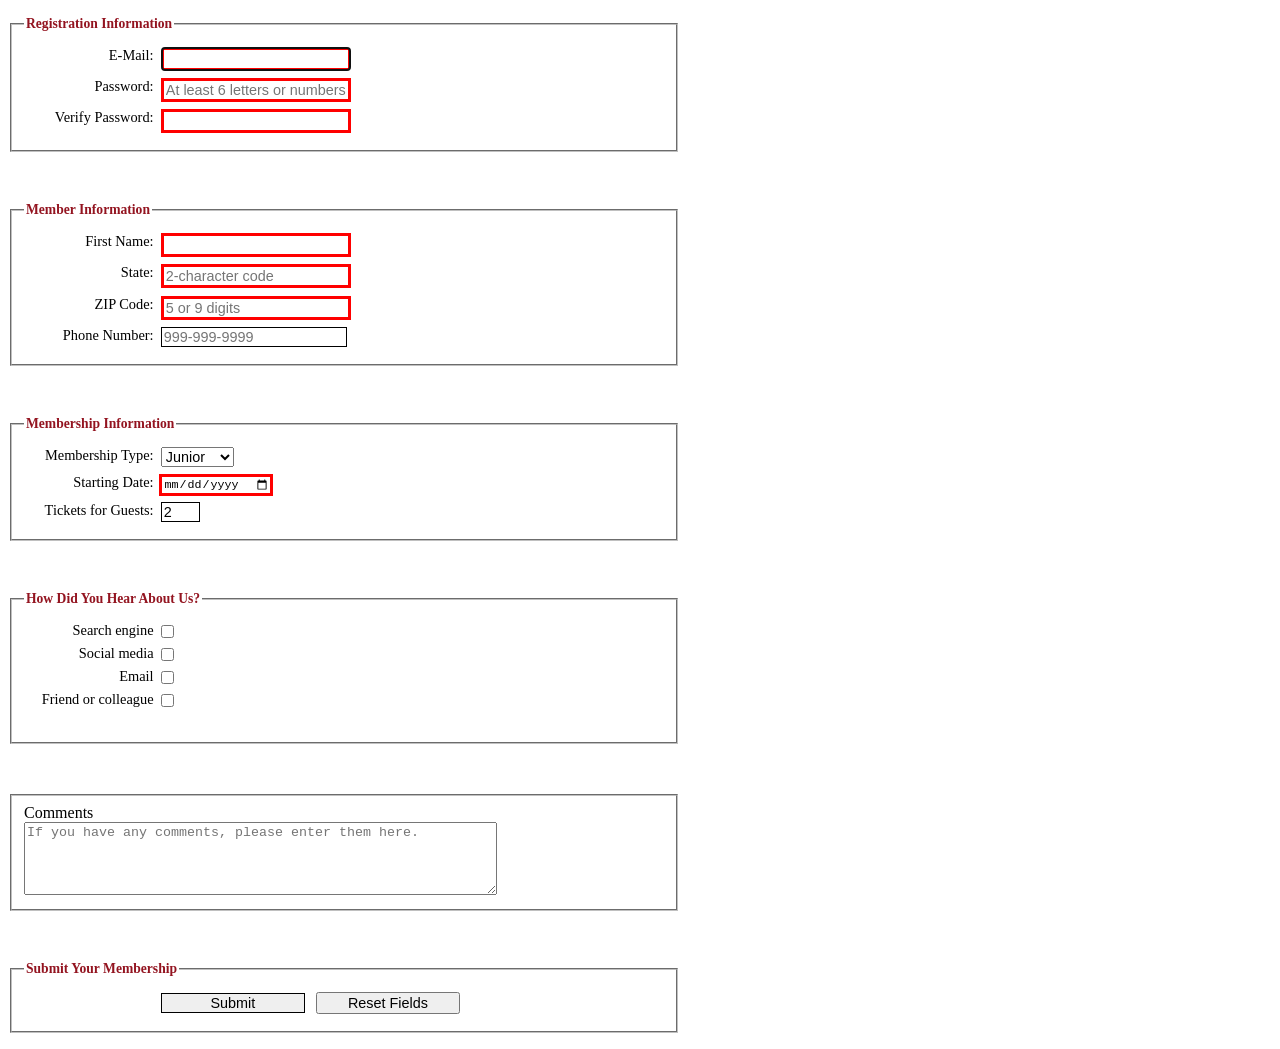
<file: form.html>
<!DOCTYPE html>
<html lang="en">
<head>
    <meta charset="UTF-8">
    <meta http-equiv="X-UA-Compatible" content="IE=edge">
    <meta name="viewport" content="width=device-width, initial-scale=1.0">
    <title>Document</title>
    <link rel="stylesheet" href=style/form.css>
</head>
<body>
    <form action="register_account.html" method="post" id="registration_form">
        <fieldset>
            <legend>Registration Information</legend>
            <label for="email">E-Mail:</label>
            <input type="email" name="email" id="email"
            autofocus required autocomplete="on"><br>
            <label for="password">Password:</label>
            <input type="password" name="password" id="password" required
            placeholder="At least 6 letters or numbers" 
            pattern="[a-zA-Z0-9]{6,}"
            title="Must be at least 6 alphanumeric characters">
            <br>
            <label for="verify">Verify Password:</label>
            <input type="password" name="verify" id="verify" required><br>
        </fieldset>
        <br>
        <fieldset>
            <legend>Member Information</legend>
            <label for="first_name">First Name:</label>
            <input type="text" name="first_name" id="first_name"
            required autocomplete="on"><br> 
            <label for="state">State:</label>
            <input type="text" name="state" id="state" required
            maxlength="2" 
            placeholder="2-character code"
            autocomplete="on"><br>
            <label for="zip">ZIP Code:</label>
            <input type="text" name="zip" id="zip" required
            placeholder="5 or 9 digits" 
            pattern="^\d{5}(-\d{4})?$"
            title="Either 5 or 9 digits"
            autocomplete="on"><br>
            <label for="phone">Phone Number:</label>
            <input type="tel" name="phone" id="phone"
            placeholder="999-999-9999" 
            pattern="\d{3}[\-]\d{3}[\-]\d{4}" 
            title="Must be 999-999-999 format"
            autocomplete="on"><br>
        </fieldset>
        <br>
        <fieldset>
            <legend>Membership Information</legend>
            <label for="membership_type">Membership Type:</label>
            <select name="membership_type" id="membership_type">
            <option value="j">Junior</option>
            <option value="r">Regular</option>
            <option value="c">Charter</option>
            </select><br>

            <label for="starting_date">Starting Date:</label>
            <input type="date" name="starting_date" id="starting_date"
            required><br>
            <label for="tickets">Tickets for Guests:</label>
            <input type="number" name="tickets" id="tickets"
            value="2" min="1" max="4"
            placeholder="from 1 to 4"><br>
        </fieldset>
        <br>
        <fieldset>
            <legend>How Did You Hear About Us?</legend>
            <input type="checkbox" name="type1" id="type1" value="search engine">
            <label for="type1">Search engine</label><br>
            <input type="checkbox" name="type2" id="type2" value="social media">
            <label for="type1">Social media</label><br>
            <input type="checkbox" name="type3" id="type3" value="email">
            <label for="type1">Email</label><br>
            <input type="checkbox" name="type4" id="type4" value="friend or colleague">
            <label for="type1">Friend or colleague</label><br><br>
        </fieldset>
        <br>
        <fieldset>
            Comments<br>
            <textarea id="comments" placeholder="If you have any comments, please enter them here."></textarea>
        </fieldset>
        <br>
        <fieldset id="buttons">
            <legend>Submit Your Membership</legend>
            <label>&nbsp;</label>
            <input type="submit" id="submit" value="Submit">
            <input type="reset" id="reset" value="Reset Fields"><br>
        </fieldset>
    </form>
</body>
</html>
</file>
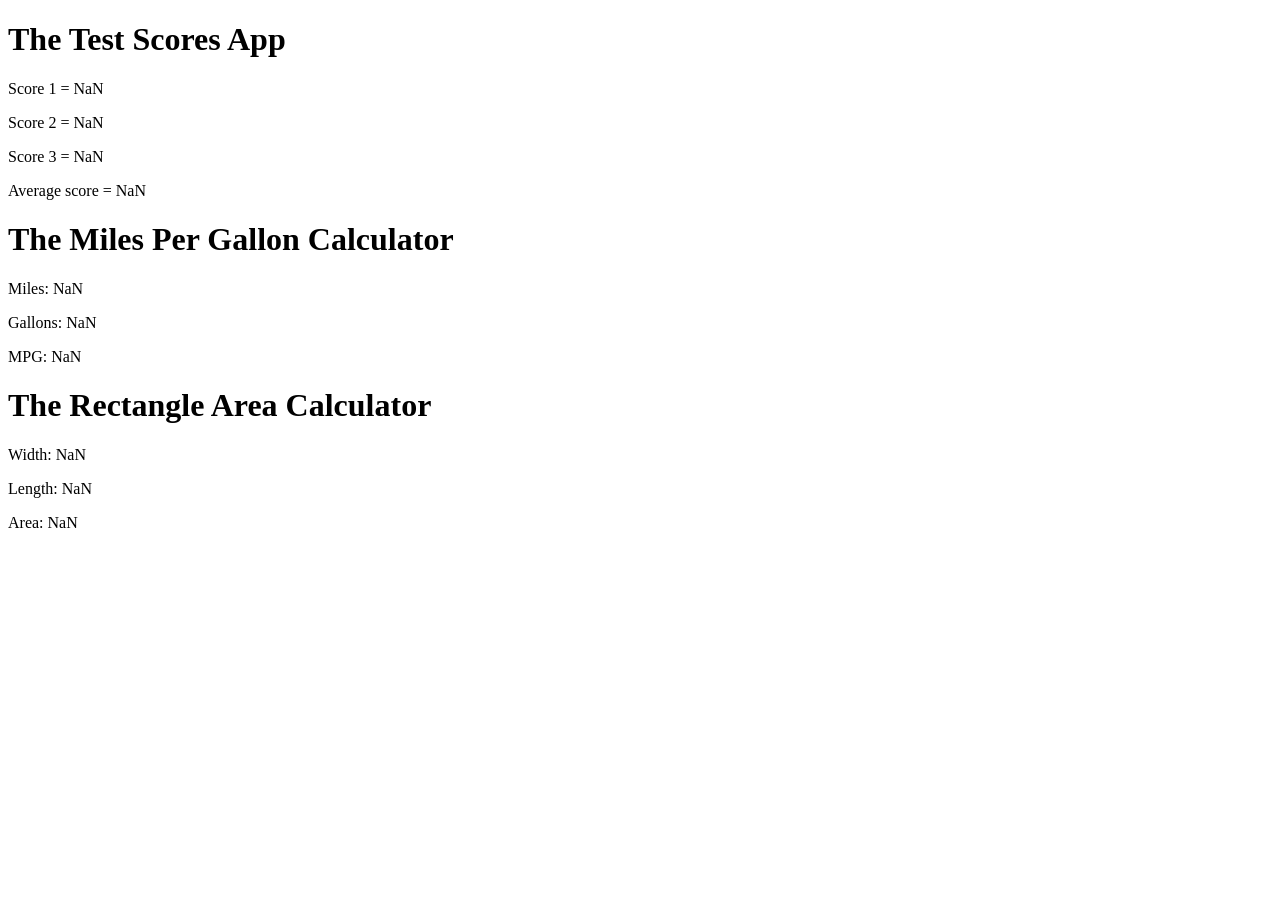
<file: jsdemo.html>
<!DOCTYPE html>
<html lang="en">
<head>
    <meta charset="UTF-8">
    <meta http-equiv="X-UA-Compatible" content="IE=edge">
    <meta name="viewport" content="width=device-width, initial-scale=1.0">
    <title>Document</title>
</head>
<body>
    <h1>The Test Scores App</h1>
    <script src="files/test_scores.js"></script> 
    <h1>The Miles Per Gallon Calculator</h1>
<script>
    const miles = parseInt(prompt("Enter miles driven"));
    const gallons = parseInt(prompt("Enter gallons of gas used"));
    const mpg = parseFloat(miles/gallons);
    const html2 = `<p>Miles: ${miles}</p>
    <p>Gallons: ${gallons}</p>
    <p>MPG: ${mpg.toFixed(2)}</p>`;
    document.write(html2);
</script> 
<h1>The Rectangle Area Calculator</h1>
<script>
    const width = parseFloat(prompt("Enter the width"));
    const length = parseFloat(prompt("Enter the length"));
    const area = parseFloat(width*length);
    const html3 = `<p>Width: ${width}</p>
    <p>Length: ${length}</p>
    <p>Area: ${area.toFixed(3)}</p>`;
    document.write(html3);
</script>
</body>
</html>
</file>
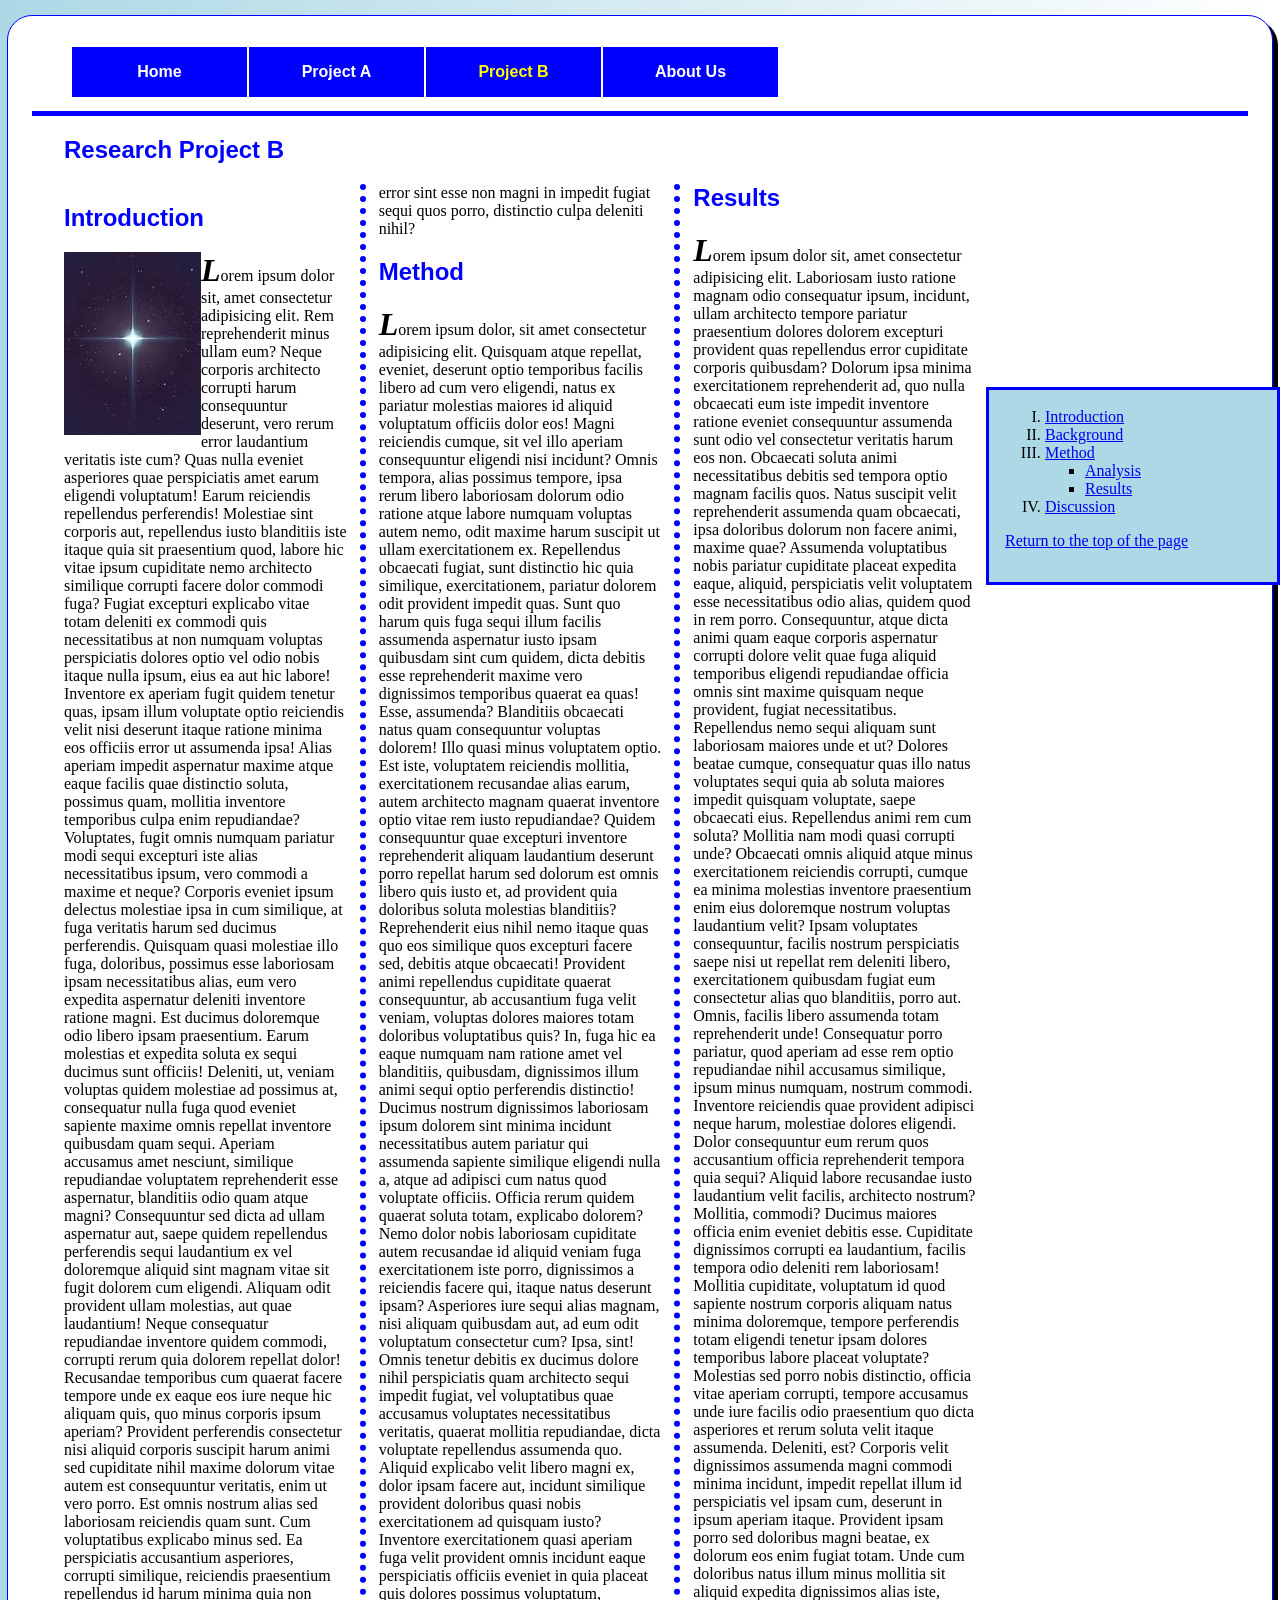
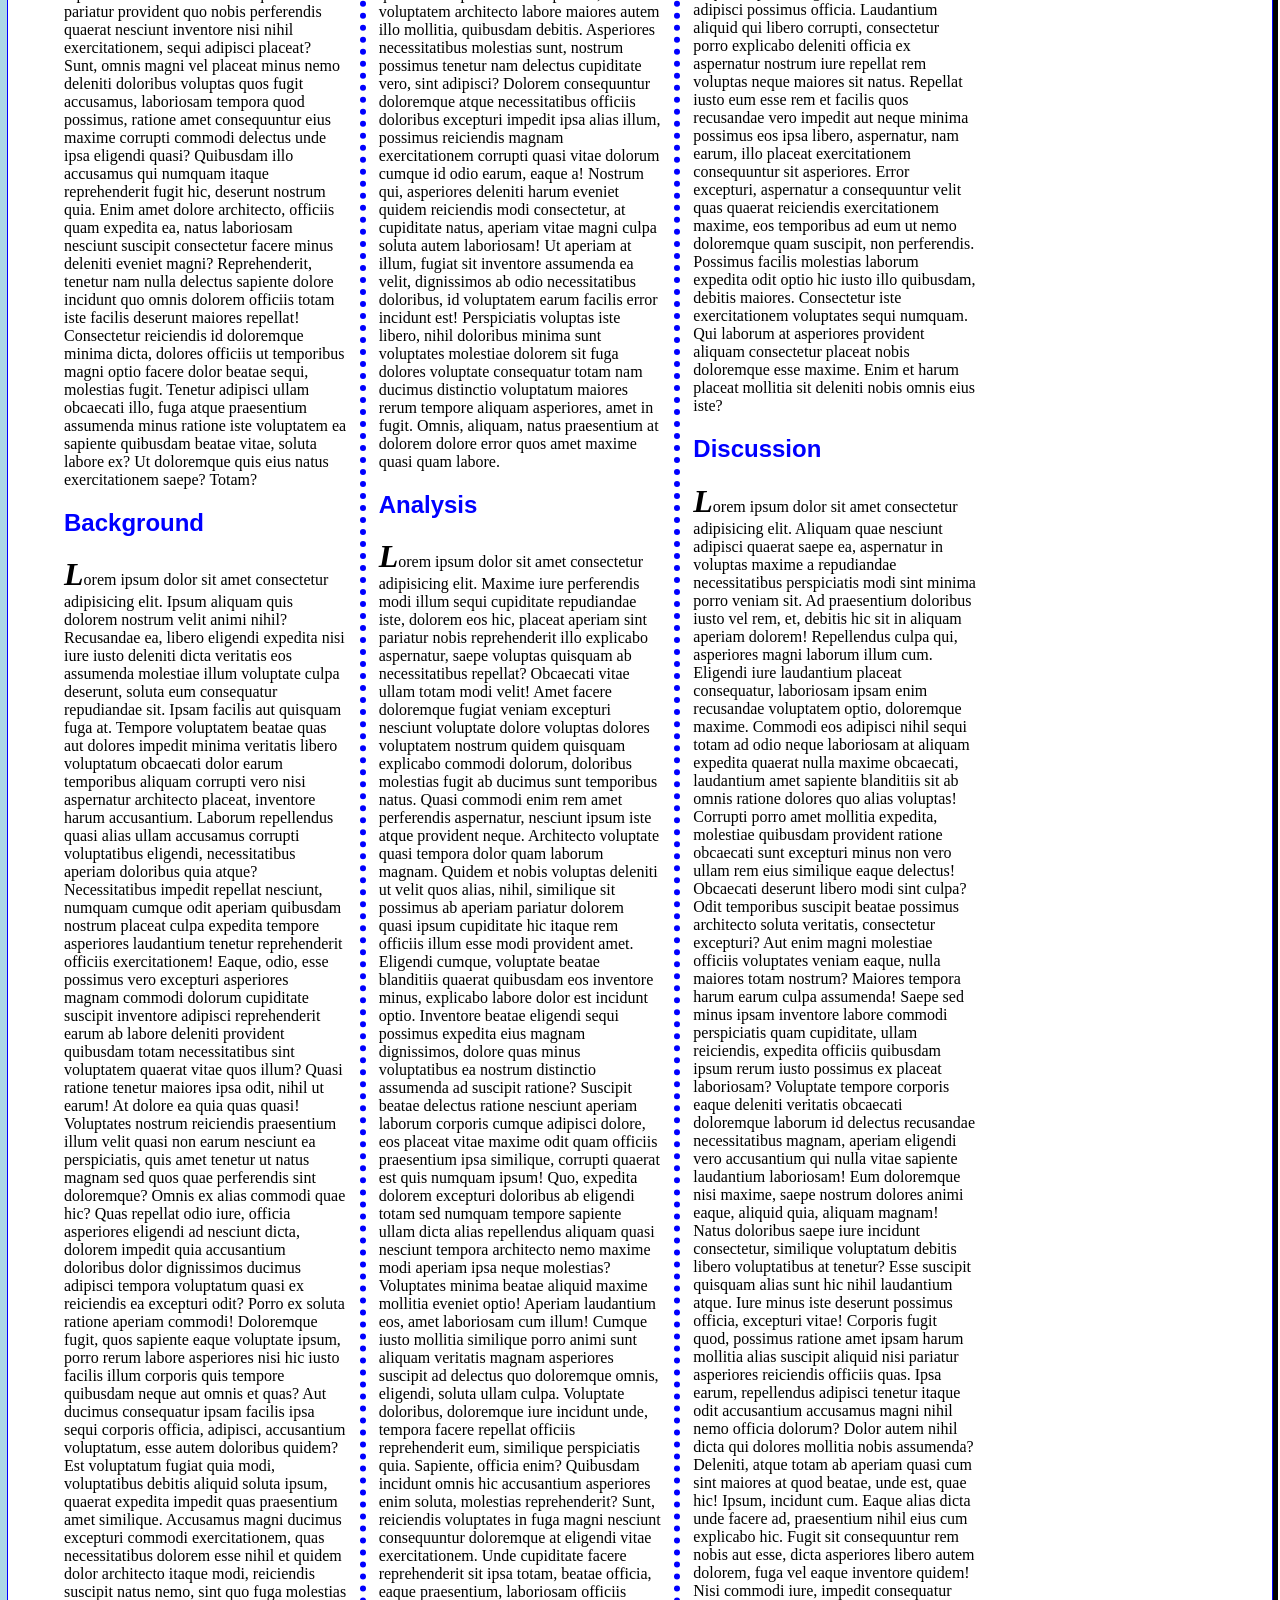
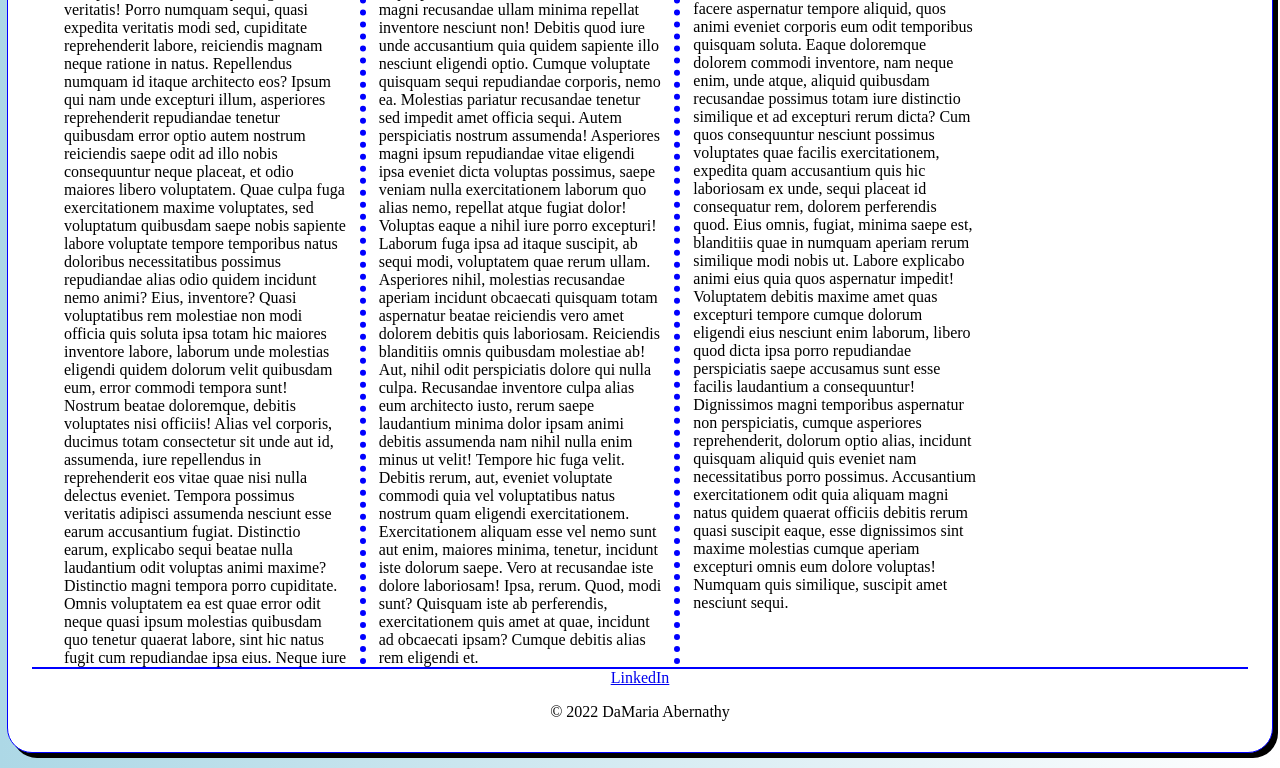
<file: menu.html>
<!DOCTYPE html>
<html lang="en">

<head>
    <meta charset="utf-8">
    <meta name="description" content="DaMaria Abernahty's personal web site at sam houston state univeristy">
    <meta name="keywords" content="damaria abernathy, student, mis, sam houston state univeristy">
    <link rel="stylesheet" href="styles/menu.css">
</head>
<body>
    <header>
        <nav id="nav_menu">
            <ul>
                <li><a href="index.html">Home</a></li>
                <li><a href="project.html">Project A</a></li> 
                <li><a href="menu.html" class="current">Project B</a></li> 
                <li><a href="#About Us" class="lastitem">About Us</a></li>
            </ul>
        </nav>
    </header>       
    <article>
        <h1>Research Project B</h1>
        <h2 id="Introduction">Introduction</h2>
        <a href="https://www.nasa.gov/"><img src="images/oip.jpeg" alt="Space Image"></a>
        <p>Lorem ipsum dolor sit, amet consectetur adipisicing elit. Rem reprehenderit minus ullam eum? Neque corporis architecto corrupti harum consequuntur deserunt, vero rerum error laudantium veritatis iste cum? Quas nulla eveniet asperiores quae perspiciatis amet earum eligendi voluptatum! Earum reiciendis repellendus perferendis! Molestiae sint corporis aut, repellendus iusto blanditiis iste itaque quia sit praesentium quod, labore hic vitae ipsum cupiditate nemo architecto similique corrupti facere dolor commodi fuga? Fugiat excepturi explicabo vitae totam deleniti ex commodi quis necessitatibus at non numquam voluptas perspiciatis dolores optio vel odio nobis itaque nulla ipsum, eius ea aut hic labore! Inventore ex aperiam fugit quidem tenetur quas, ipsam illum voluptate optio reiciendis velit nisi deserunt itaque ratione minima eos officiis error ut assumenda ipsa! Alias aperiam impedit aspernatur maxime atque eaque facilis quae distinctio soluta, possimus quam, mollitia inventore temporibus culpa enim repudiandae? Voluptates, fugit omnis numquam pariatur modi sequi excepturi iste alias necessitatibus ipsum, vero commodi a maxime et neque? Corporis eveniet ipsum delectus molestiae ipsa in cum similique, at fuga veritatis harum sed ducimus perferendis. Quisquam quasi molestiae illo fuga, doloribus, possimus esse laboriosam ipsam necessitatibus alias, eum vero expedita aspernatur deleniti inventore ratione magni. Est ducimus doloremque odio libero ipsam praesentium. Earum molestias et expedita soluta ex sequi ducimus sunt officiis! Deleniti, ut, veniam voluptas quidem molestiae ad possimus at, consequatur nulla fuga quod eveniet sapiente maxime omnis repellat inventore quibusdam quam sequi. Aperiam accusamus amet nesciunt, similique repudiandae voluptatem reprehenderit esse aspernatur, blanditiis odio quam atque magni? Consequuntur sed dicta ad ullam aspernatur aut, saepe quidem repellendus perferendis sequi laudantium ex vel doloremque aliquid sint magnam vitae sit fugit dolorem cum eligendi. Aliquam odit provident ullam molestias, aut quae laudantium! Neque consequatur repudiandae inventore quidem commodi, corrupti rerum quia dolorem repellat dolor! Recusandae temporibus cum quaerat facere tempore unde ex eaque eos iure neque hic aliquam quis, quo minus corporis ipsum aperiam? Provident perferendis consectetur nisi aliquid corporis suscipit harum animi sed cupiditate nihil maxime dolorum vitae autem est consequuntur veritatis, enim ut vero porro. Est omnis nostrum alias sed laboriosam reiciendis quam sunt. Cum voluptatibus explicabo minus sed. Ea perspiciatis accusantium asperiores, corrupti similique, reiciendis praesentium repellendus id harum minima quia non pariatur provident quo nobis perferendis quaerat nesciunt inventore nisi nihil exercitationem, sequi adipisci placeat? Sunt, omnis magni vel placeat minus nemo deleniti doloribus voluptas quos fugit accusamus, laboriosam tempora quod possimus, ratione amet consequuntur eius maxime corrupti commodi delectus unde ipsa eligendi quasi? Quibusdam illo accusamus qui numquam itaque reprehenderit fugit hic, deserunt nostrum quia. Enim amet dolore architecto, officiis quam expedita ea, natus laboriosam nesciunt suscipit consectetur facere minus deleniti eveniet magni? Reprehenderit, tenetur nam nulla delectus sapiente dolore incidunt quo omnis dolorem officiis totam iste facilis deserunt maiores repellat! Consectetur reiciendis id doloremque minima dicta, dolores officiis ut temporibus magni optio facere dolor beatae sequi, molestias fugit. Tenetur adipisci ullam obcaecati illo, fuga atque praesentium assumenda minus ratione iste voluptatem ea sapiente quibusdam beatae vitae, soluta labore ex? Ut doloremque quis eius natus exercitationem saepe? Totam?</p>
        <h2 id="Background">Background</h2>
            <p>Lorem ipsum dolor sit amet consectetur adipisicing elit. Ipsum aliquam quis dolorem nostrum velit animi nihil? Recusandae ea, libero eligendi expedita nisi iure iusto deleniti dicta veritatis eos assumenda molestiae illum voluptate culpa deserunt, soluta eum consequatur repudiandae sit. Ipsam facilis aut quisquam fuga at. Tempore voluptatem beatae quas aut dolores impedit minima veritatis libero voluptatum obcaecati dolor earum temporibus aliquam corrupti vero nisi aspernatur architecto placeat, inventore harum accusantium. Laborum repellendus quasi alias ullam accusamus corrupti voluptatibus eligendi, necessitatibus aperiam doloribus quia atque? Necessitatibus impedit repellat nesciunt, numquam cumque odit aperiam quibusdam nostrum placeat culpa expedita tempore asperiores laudantium tenetur reprehenderit officiis exercitationem! Eaque, odio, esse possimus vero excepturi asperiores magnam commodi dolorum cupiditate suscipit inventore adipisci reprehenderit earum ab labore deleniti provident quibusdam totam necessitatibus sint voluptatem quaerat vitae quos illum? Quasi ratione tenetur maiores ipsa odit, nihil ut earum! At dolore ea quia quas quasi! Voluptates nostrum reiciendis praesentium illum velit quasi non earum nesciunt ea perspiciatis, quis amet tenetur ut natus magnam sed quos quae perferendis sint doloremque? Omnis ex alias commodi quae hic? Quas repellat odio iure, officia asperiores eligendi ad nesciunt dicta, dolorem impedit quia accusantium doloribus dolor dignissimos ducimus adipisci tempora voluptatum quasi ex reiciendis ea excepturi odit? Porro ex soluta ratione aperiam commodi! Doloremque fugit, quos sapiente eaque voluptate ipsum, porro rerum labore asperiores nisi hic iusto facilis illum corporis quis tempore quibusdam neque aut omnis et quas? Aut ducimus consequatur ipsam facilis ipsa sequi corporis officia, adipisci, accusantium voluptatum, esse autem doloribus quidem? Est voluptatum fugiat quia modi, voluptatibus debitis aliquid soluta ipsum, quaerat expedita impedit quas praesentium amet similique. Accusamus magni ducimus excepturi commodi exercitationem, quas necessitatibus dolorem esse nihil et quidem dolor architecto itaque modi, reiciendis suscipit natus nemo, sint quo fuga molestias veritatis! Porro numquam sequi, quasi expedita veritatis modi sed, cupiditate reprehenderit labore, reiciendis magnam neque ratione in natus. Repellendus numquam id itaque architecto eos? Ipsum qui nam unde excepturi illum, asperiores reprehenderit repudiandae tenetur quibusdam error optio autem nostrum reiciendis saepe odit ad illo nobis consequuntur neque placeat, et odio maiores libero voluptatem. Quae culpa fuga exercitationem maxime voluptates, sed voluptatum quibusdam saepe nobis sapiente labore voluptate tempore temporibus natus doloribus necessitatibus possimus repudiandae alias odio quidem incidunt nemo animi? Eius, inventore? Quasi voluptatibus rem molestiae non modi officia quis soluta ipsa totam hic maiores inventore labore, laborum unde molestias eligendi quidem dolorum velit quibusdam eum, error commodi tempora sunt! Nostrum beatae doloremque, debitis voluptates nisi officiis! Alias vel corporis, ducimus totam consectetur sit unde aut id, assumenda, iure repellendus in reprehenderit eos vitae quae nisi nulla delectus eveniet. Tempora possimus veritatis adipisci assumenda nesciunt esse earum accusantium fugiat. Distinctio earum, explicabo sequi beatae nulla laudantium odit voluptas animi maxime? Distinctio magni tempora porro cupiditate. Omnis voluptatem ea est quae error odit neque quasi ipsum molestias quibusdam quo tenetur quaerat labore, sint hic natus fugit cum repudiandae ipsa eius. Neque iure error sint esse non magni in impedit fugiat sequi quos porro, distinctio culpa deleniti nihil?</p>
        <h2 id="Method">Method</h2>
            <p>Lorem ipsum dolor, sit amet consectetur adipisicing elit. Quisquam atque repellat, eveniet, deserunt optio temporibus facilis libero ad cum vero eligendi, natus ex pariatur molestias maiores id aliquid voluptatum officiis dolor eos! Magni reiciendis cumque, sit vel illo aperiam consequuntur eligendi nisi incidunt? Omnis tempora, alias possimus tempore, ipsa rerum libero laboriosam dolorum odio ratione atque labore numquam voluptas autem nemo, odit maxime harum suscipit ut ullam exercitationem ex. Repellendus obcaecati fugiat, sunt distinctio hic quia similique, exercitationem, pariatur dolorem odit provident impedit quas. Sunt quo harum quis fuga sequi illum facilis assumenda aspernatur iusto ipsam quibusdam sint cum quidem, dicta debitis esse reprehenderit maxime vero dignissimos temporibus quaerat ea quas! Esse, assumenda? Blanditiis obcaecati natus quam consequuntur voluptas dolorem! Illo quasi minus voluptatem optio. Est iste, voluptatem reiciendis mollitia, exercitationem recusandae alias earum, autem architecto magnam quaerat inventore optio vitae rem iusto repudiandae? Quidem consequuntur quae excepturi inventore reprehenderit aliquam laudantium deserunt porro repellat harum sed dolorum est omnis libero quis iusto et, ad provident quia doloribus soluta molestias blanditiis? Reprehenderit eius nihil nemo itaque quas quo eos similique quos excepturi facere sed, debitis atque obcaecati! Provident animi repellendus cupiditate quaerat consequuntur, ab accusantium fuga velit veniam, voluptas dolores maiores totam doloribus voluptatibus quis? In, fuga hic ea eaque numquam nam ratione amet vel blanditiis, quibusdam, dignissimos illum animi sequi optio perferendis distinctio! Ducimus nostrum dignissimos laboriosam ipsum dolorem sint minima incidunt necessitatibus autem pariatur qui assumenda sapiente similique eligendi nulla a, atque ad adipisci cum natus quod voluptate officiis. Officia rerum quidem quaerat soluta totam, explicabo dolorem? Nemo dolor nobis laboriosam cupiditate autem recusandae id aliquid veniam fuga exercitationem iste porro, dignissimos a reiciendis facere qui, itaque natus deserunt ipsam? Asperiores iure sequi alias magnam, nisi aliquam quibusdam aut, ad eum odit voluptatum consectetur cum? Ipsa, sint! Omnis tenetur debitis ex ducimus dolore nihil perspiciatis quam architecto sequi impedit fugiat, vel voluptatibus quae accusamus voluptates necessitatibus veritatis, quaerat mollitia repudiandae, dicta voluptate repellendus assumenda quo. Aliquid explicabo velit libero magni ex, dolor ipsam facere aut, incidunt similique provident doloribus quasi nobis exercitationem ad quisquam iusto? Inventore exercitationem quasi aperiam fuga velit provident omnis incidunt eaque perspiciatis officiis eveniet in quia placeat quis dolores possimus voluptatum, voluptatem architecto labore maiores autem illo mollitia, quibusdam debitis. Asperiores necessitatibus molestias sunt, nostrum possimus tenetur nam delectus cupiditate vero, sint adipisci? Dolorem consequuntur doloremque atque necessitatibus officiis doloribus excepturi impedit ipsa alias illum, possimus reiciendis magnam exercitationem corrupti quasi vitae dolorum cumque id odio earum, eaque a! Nostrum qui, asperiores deleniti harum eveniet quidem reiciendis modi consectetur, at cupiditate natus, aperiam vitae magni culpa soluta autem laboriosam! Ut aperiam at illum, fugiat sit inventore assumenda ea velit, dignissimos ab odio necessitatibus doloribus, id voluptatem earum facilis error incidunt est! Perspiciatis voluptas iste libero, nihil doloribus minima sunt voluptates molestiae dolorem sit fuga dolores voluptate consequatur totam nam ducimus distinctio voluptatum maiores rerum tempore aliquam asperiores, amet in fugit. Omnis, aliquam, natus praesentium at dolorem dolore error quos amet maxime quasi quam labore.</p>
        <h2 id="Analysis">Analysis</h2>
            <p>Lorem ipsum dolor sit amet consectetur adipisicing elit. Maxime iure perferendis modi illum sequi cupiditate repudiandae iste, dolorem eos hic, placeat aperiam sint pariatur nobis reprehenderit illo explicabo aspernatur, saepe voluptas quisquam ab necessitatibus repellat? Obcaecati vitae ullam totam modi velit! Amet facere doloremque fugiat veniam excepturi nesciunt voluptate dolore voluptas dolores voluptatem nostrum quidem quisquam explicabo commodi dolorum, doloribus molestias fugit ab ducimus sunt temporibus natus. Quasi commodi enim rem amet perferendis aspernatur, nesciunt ipsum iste atque provident neque. Architecto voluptate quasi tempora dolor quam laborum magnam. Quidem et nobis voluptas deleniti ut velit quos alias, nihil, similique sit possimus ab aperiam pariatur dolorem quasi ipsum cupiditate hic itaque rem officiis illum esse modi provident amet. Eligendi cumque, voluptate beatae blanditiis quaerat quibusdam eos inventore minus, explicabo labore dolor est incidunt optio. Inventore beatae eligendi sequi possimus expedita eius magnam dignissimos, dolore quas minus voluptatibus ea nostrum distinctio assumenda ad suscipit ratione? Suscipit beatae delectus ratione nesciunt aperiam laborum corporis cumque adipisci dolore, eos placeat vitae maxime odit quam officiis praesentium ipsa similique, corrupti quaerat est quis numquam ipsum! Quo, expedita dolorem excepturi doloribus ab eligendi totam sed numquam tempore sapiente ullam dicta alias repellendus aliquam quasi nesciunt tempora architecto nemo maxime modi aperiam ipsa neque molestias? Voluptates minima beatae aliquid maxime mollitia eveniet optio! Aperiam laudantium eos, amet laboriosam cum illum! Cumque iusto mollitia similique porro animi sunt aliquam veritatis magnam asperiores suscipit ad delectus quo doloremque omnis, eligendi, soluta ullam culpa. Voluptate doloribus, doloremque iure incidunt unde, tempora facere repellat officiis reprehenderit eum, similique perspiciatis quia. Sapiente, officia enim? Quibusdam incidunt omnis hic accusantium asperiores enim soluta, molestias reprehenderit? Sunt, reiciendis voluptates in fuga magni nesciunt consequuntur doloremque at eligendi vitae exercitationem. Unde cupiditate facere reprehenderit sit ipsa totam, beatae officia, eaque praesentium, laboriosam officiis magni recusandae ullam minima repellat inventore nesciunt non! Debitis quod iure unde accusantium quia quidem sapiente illo nesciunt eligendi optio. Cumque voluptate quisquam sequi repudiandae corporis, nemo ea. Molestias pariatur recusandae tenetur sed impedit amet officia sequi. Autem perspiciatis nostrum assumenda! Asperiores magni ipsum repudiandae vitae eligendi ipsa eveniet dicta voluptas possimus, saepe veniam nulla exercitationem laborum quo alias nemo, repellat atque fugiat dolor! Voluptas eaque a nihil iure porro excepturi! Laborum fuga ipsa ad itaque suscipit, ab sequi modi, voluptatem quae rerum ullam. Asperiores nihil, molestias recusandae aperiam incidunt obcaecati quisquam totam aspernatur beatae reiciendis vero amet dolorem debitis quis laboriosam. Reiciendis blanditiis omnis quibusdam molestiae ab! Aut, nihil odit perspiciatis dolore qui nulla culpa. Recusandae inventore culpa alias eum architecto iusto, rerum saepe laudantium minima dolor ipsam animi debitis assumenda nam nihil nulla enim minus ut velit! Tempore hic fuga velit. Debitis rerum, aut, eveniet voluptate commodi quia vel voluptatibus natus nostrum quam eligendi exercitationem. Exercitationem aliquam esse vel nemo sunt aut enim, maiores minima, tenetur, incidunt iste dolorum saepe. Vero at recusandae iste dolore laboriosam! Ipsa, rerum. Quod, modi sunt? Quisquam iste ab perferendis, exercitationem quis amet at quae, incidunt ad obcaecati ipsam? Cumque debitis alias rem eligendi et.</p>
        <h2 id="Results">Results</h2>
            <p>Lorem ipsum dolor sit, amet consectetur adipisicing elit. Laboriosam iusto ratione magnam odio consequatur ipsum, incidunt, ullam architecto tempore pariatur praesentium dolores dolorem excepturi provident quas repellendus error cupiditate corporis quibusdam? Dolorum ipsa minima exercitationem reprehenderit ad, quo nulla obcaecati eum iste impedit inventore ratione eveniet consequuntur assumenda sunt odio vel consectetur veritatis harum eos non. Obcaecati soluta animi necessitatibus debitis sed tempora optio magnam facilis quos. Natus suscipit velit reprehenderit assumenda quam obcaecati, ipsa doloribus dolorum non facere animi, maxime quae? Assumenda voluptatibus nobis pariatur cupiditate placeat expedita eaque, aliquid, perspiciatis velit voluptatem esse necessitatibus odio alias, quidem quod in rem porro. Consequuntur, atque dicta animi quam eaque corporis aspernatur corrupti dolore velit quae fuga aliquid temporibus eligendi repudiandae officia omnis sint maxime quisquam neque provident, fugiat necessitatibus. Repellendus nemo sequi aliquam sunt laboriosam maiores unde et ut? Dolores beatae cumque, consequatur quas illo natus voluptates sequi quia ab soluta maiores impedit quisquam voluptate, saepe obcaecati eius. Repellendus animi rem cum soluta? Mollitia nam modi quasi corrupti unde? Obcaecati omnis aliquid atque minus exercitationem reiciendis corrupti, cumque ea minima molestias inventore praesentium enim eius doloremque nostrum voluptas laudantium velit? Ipsam voluptates consequuntur, facilis nostrum perspiciatis saepe nisi ut repellat rem deleniti libero, exercitationem quibusdam fugiat eum consectetur alias quo blanditiis, porro aut. Omnis, facilis libero assumenda totam reprehenderit unde! Consequatur porro pariatur, quod aperiam ad esse rem optio repudiandae nihil accusamus similique, ipsum minus numquam, nostrum commodi. Inventore reiciendis quae provident adipisci neque harum, molestiae dolores eligendi. Dolor consequuntur eum rerum quos accusantium officia reprehenderit tempora quia sequi? Aliquid labore recusandae iusto laudantium velit facilis, architecto nostrum? Mollitia, commodi? Ducimus maiores officia enim eveniet debitis esse. Cupiditate dignissimos corrupti ea laudantium, facilis tempora odio deleniti rem laboriosam! Mollitia cupiditate, voluptatum id quod sapiente nostrum corporis aliquam natus minima doloremque, tempore perferendis totam eligendi tenetur ipsam dolores temporibus labore placeat voluptate? Molestias sed porro nobis distinctio, officia vitae aperiam corrupti, tempore accusamus unde iure facilis odio praesentium quo dicta asperiores et rerum soluta velit itaque assumenda. Deleniti, est? Corporis velit dignissimos assumenda magni commodi minima incidunt, impedit repellat illum id perspiciatis vel ipsam cum, deserunt in ipsum aperiam itaque. Provident ipsam porro sed doloribus magni beatae, ex dolorum eos enim fugiat totam. Unde cum doloribus natus illum minus mollitia sit aliquid expedita dignissimos alias iste, adipisci possimus officia. Laudantium aliquid qui libero corrupti, consectetur porro explicabo deleniti officia ex aspernatur nostrum iure repellat rem voluptas neque maiores sit natus. Repellat iusto eum esse rem et facilis quos recusandae vero impedit aut neque minima possimus eos ipsa libero, aspernatur, nam earum, illo placeat exercitationem consequuntur sit asperiores. Error excepturi, aspernatur a consequuntur velit quas quaerat reiciendis exercitationem maxime, eos temporibus ad eum ut nemo doloremque quam suscipit, non perferendis. Possimus facilis molestias laborum expedita odit optio hic iusto illo quibusdam, debitis maiores. Consectetur iste exercitationem voluptates sequi numquam. Qui laborum at asperiores provident aliquam consectetur placeat nobis doloremque esse maxime. Enim et harum placeat mollitia sit deleniti nobis omnis eius iste?</p>
        <h2 id="Discussion">Discussion</h2>
            <p>Lorem ipsum dolor sit amet consectetur adipisicing elit. Aliquam quae nesciunt adipisci quaerat saepe ea, aspernatur in voluptas maxime a repudiandae necessitatibus perspiciatis modi sint minima porro veniam sit. Ad praesentium doloribus iusto vel rem, et, debitis hic sit in aliquam aperiam dolorem! Repellendus culpa qui, asperiores magni laborum illum cum. Eligendi iure laudantium placeat consequatur, laboriosam ipsam enim recusandae voluptatem optio, doloremque maxime. Commodi eos adipisci nihil sequi totam ad odio neque laboriosam at aliquam expedita quaerat nulla maxime obcaecati, laudantium amet sapiente blanditiis sit ab omnis ratione dolores quo alias voluptas! Corrupti porro amet mollitia expedita, molestiae quibusdam provident ratione obcaecati sunt excepturi minus non vero ullam rem eius similique eaque delectus! Obcaecati deserunt libero modi sint culpa? Odit temporibus suscipit beatae possimus architecto soluta veritatis, consectetur excepturi? Aut enim magni molestiae officiis voluptates veniam eaque, nulla maiores totam nostrum? Maiores tempora harum earum culpa assumenda! Saepe sed minus ipsam inventore labore commodi perspiciatis quam cupiditate, ullam reiciendis, expedita officiis quibusdam ipsum rerum iusto possimus ex placeat laboriosam? Voluptate tempore corporis eaque deleniti veritatis obcaecati doloremque laborum id delectus recusandae necessitatibus magnam, aperiam eligendi vero accusantium qui nulla vitae sapiente laudantium laboriosam! Eum doloremque nisi maxime, saepe nostrum dolores animi eaque, aliquid quia, aliquam magnam! Natus doloribus saepe iure incidunt consectetur, similique voluptatum debitis libero voluptatibus at tenetur? Esse suscipit quisquam alias sunt hic nihil laudantium atque. Iure minus iste deserunt possimus officia, excepturi vitae! Corporis fugit quod, possimus ratione amet ipsam harum mollitia alias suscipit aliquid nisi pariatur asperiores reiciendis officiis quas. Ipsa earum, repellendus adipisci tenetur itaque odit accusantium accusamus magni nihil nemo officia dolorum? Dolor autem nihil dicta qui dolores mollitia nobis assumenda? Deleniti, atque totam ab aperiam quasi cum sint maiores at quod beatae, unde est, quae hic! Ipsum, incidunt cum. Eaque alias dicta unde facere ad, praesentium nihil eius cum explicabo hic. Fugit sit consequuntur rem nobis aut esse, dicta asperiores libero autem dolorem, fuga vel eaque inventore quidem! Nisi commodi iure, impedit consequatur facere aspernatur tempore aliquid, quos animi eveniet corporis eum odit temporibus quisquam soluta. Eaque doloremque dolorem commodi inventore, nam neque enim, unde atque, aliquid quibusdam recusandae possimus totam iure distinctio similique et ad excepturi rerum dicta? Cum quos consequuntur nesciunt possimus voluptates quae facilis exercitationem, expedita quam accusantium quis hic laboriosam ex unde, sequi placeat id consequatur rem, dolorem perferendis quod. Eius omnis, fugiat, minima saepe est, blanditiis quae in numquam aperiam rerum similique modi nobis ut. Labore explicabo animi eius quia quos aspernatur impedit! Voluptatem debitis maxime amet quas excepturi tempore cumque dolorum eligendi eius nesciunt enim laborum, libero quod dicta ipsa porro repudiandae perspiciatis saepe accusamus sunt esse facilis laudantium a consequuntur! Dignissimos magni temporibus aspernatur non perspiciatis, cumque asperiores reprehenderit, dolorum optio alias, incidunt quisquam aliquid quis eveniet nam necessitatibus porro possimus. Accusantium exercitationem odit quia aliquam magni natus quidem quaerat officiis debitis rerum quasi suscipit eaque, esse dignissimos sint maxime molestias cumque aperiam excepturi omnis eum dolore voluptas! Numquam quis similique, suscipit amet nesciunt sequi.</p>
        </h2>
    </article>
    <aside>
        <ol>
            <li><a href="#Introduction">Introduction</a></li>
            <li><a href="#Background">Background</a></li>
            <li><a href="#Method">Method</a></li>
                <ul>
                    <li><a href="#Analysis">Analysis</a></li>
                    <li><a href="#Results">Results</a></li>
                </ul>
            <li><a href="#Discussion">Discussion</a></li>
        </ol>
<p><a href="#top">Return to the top of the page</a></p>
    </aside>
    <footer>
        <a href="https://www.linkedin.com/feed/">LinkedIn</a><p class="copyright">&copy; 2022 DaMaria Abernathy</p>
    </footer>
</body>
</html>
</file>
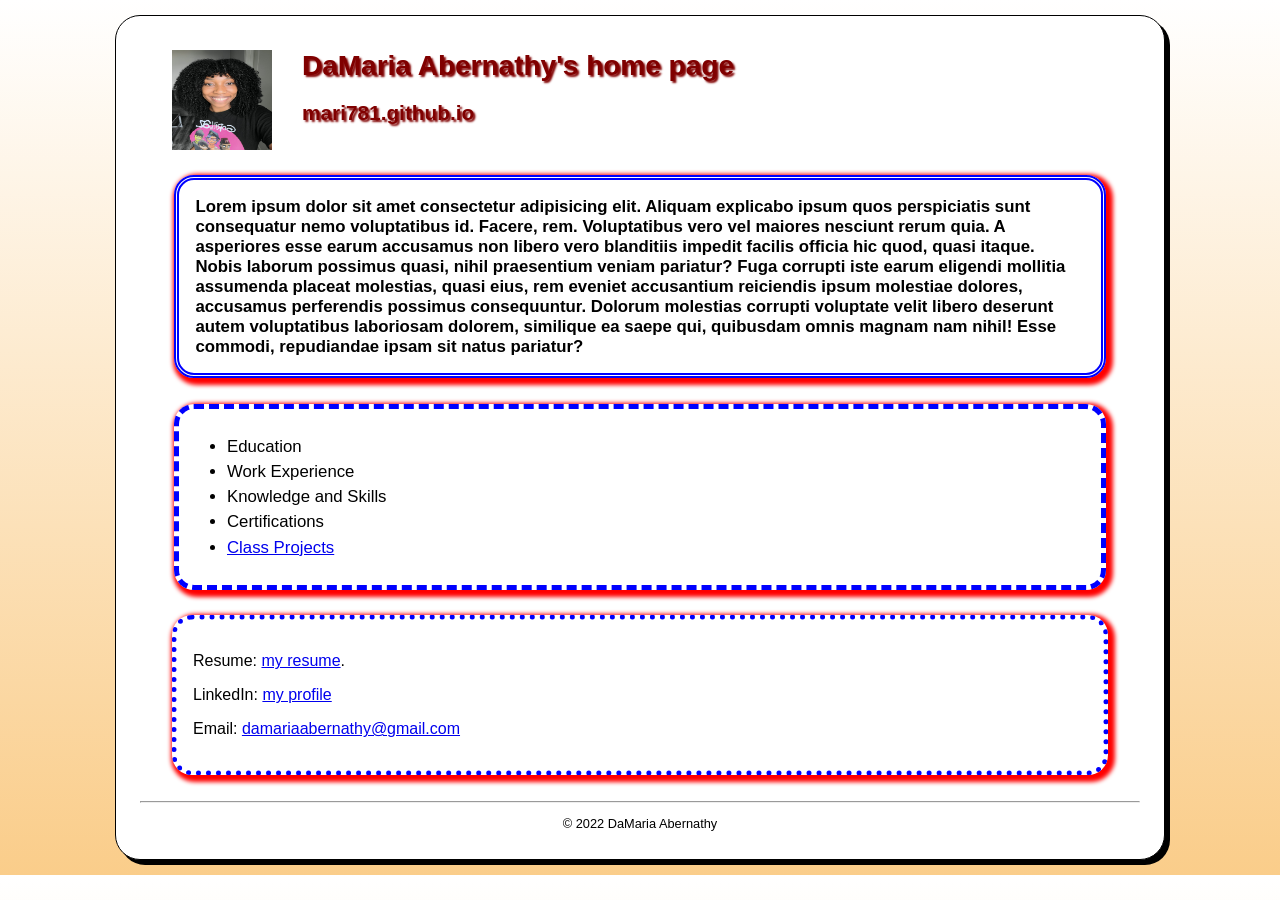
<file: personal.html>
<!DOCTYPE html>
<html lang="en">

<head>
    <meta charset="utf-8">
    <meta name="description" content="DaMaria Abernahty's personal web site at sam houston state univeristy">
    <meta name="keywords" content="damaria abernathy, student, mis, sam houston state univeristy">
    <title> DaMaria Abernathy</title>
    <title><mari781.github.io</title>
    <link rel="stylesheet" href="style/main.css">
</head>
<body>
    <header>
        <img src="images/Photo.jpg" alt="damaria's picture" width="100" height="100">
        <h1 class="shadow">DaMaria Abernathy's home page</h1>
        <h2 class="shadow">mari781.github.io</h2>
    </header>
    <main>
        <h3>Lorem ipsum dolor sit amet consectetur adipisicing elit. Aliquam explicabo ipsum quos perspiciatis sunt consequatur nemo voluptatibus id. Facere, rem. Voluptatibus vero vel maiores nesciunt rerum quia. A asperiores esse earum accusamus non libero vero blanditiis impedit facilis officia hic quod, quasi itaque. Nobis laborum possimus quasi, nihil praesentium veniam pariatur? Fuga corrupti iste earum eligendi mollitia assumenda placeat molestias, quasi eius, rem eveniet accusantium reiciendis ipsum molestiae dolores, accusamus perferendis possimus consequuntur. Dolorum molestias corrupti voluptate velit libero deserunt autem voluptatibus laboriosam dolorem, similique ea saepe qui, quibusdam omnis magnam nam nihil! Esse commodi, repudiandae ipsam sit natus pariatur?</h3>
        <nav>
            <ul id="list">
                <li>Education</li>
                <li>Work Experience</li>
                <li>Knowledge and Skills</li>
                <li>Certifications</li>
                <li><a href="#">Class Projects</a></li>
            </ul>
        </nav>
        <div class="contact">
            <p>Resume: <a href="files/COHSCoverLetter.pdf">my resume</a>.</p>
            <p>LinkedIn: <a href="https://wwwfiles.linkedin.com/feed/">my profile</a></p>
            <p>Email: <a href="mailto:damariaabernathy@gmail.com">damariaabernathy@gmail.com</a></p>
        </div>
    </main>
    <br><hr>
    <footer>
        <p class="copyright">&copy; 2022 DaMaria Abernathy</p>
    </footer>
    
</body>
</html>
</file>
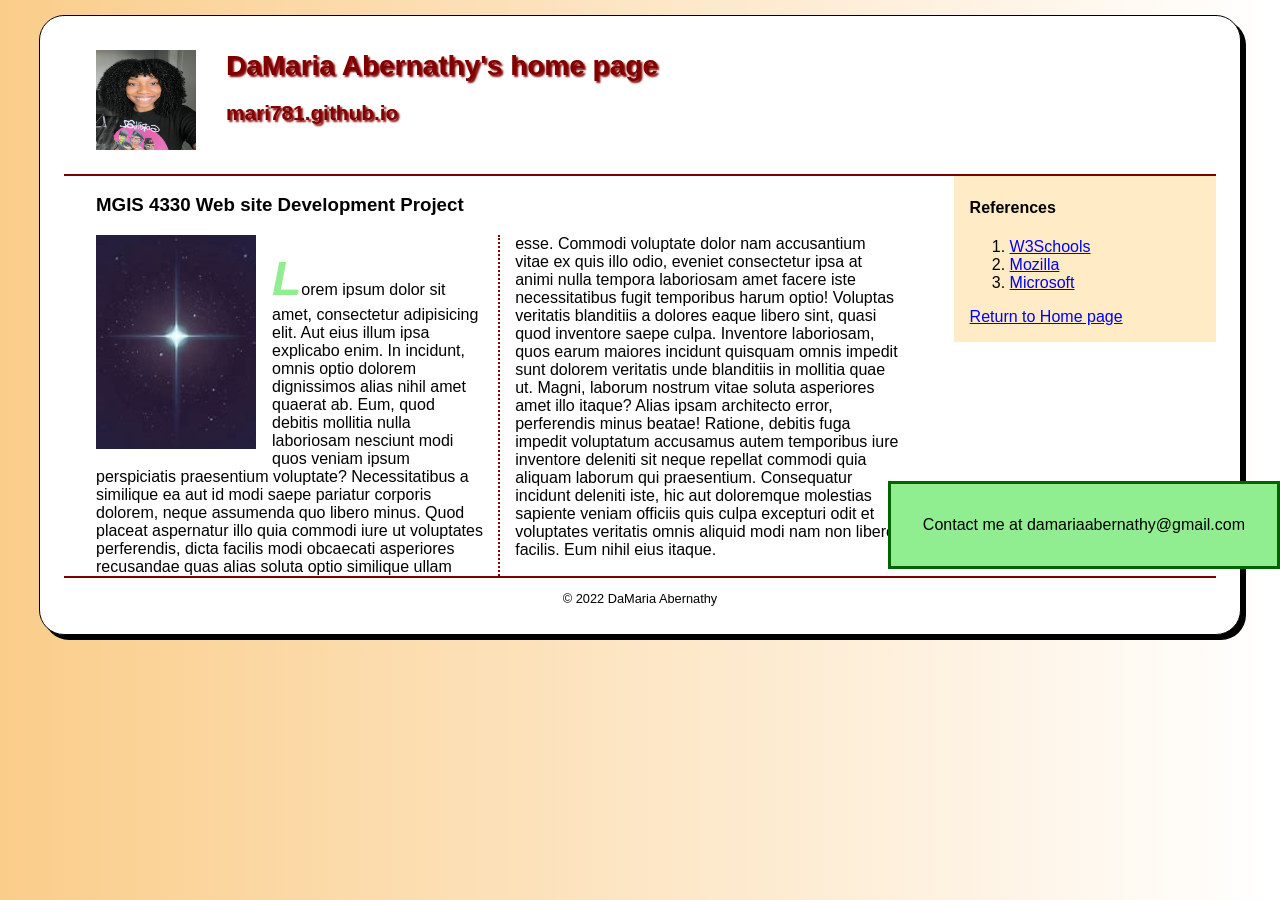
<file: project.html>
<!DOCTYPE html>
<html lang="en">

<head>
    <meta charset="utf-8">
    <meta name="description" content="DaMaria Abernahty's personal web site at sam houston state univeristy">
    <meta name="keywords" content="damaria abernathy, student, mis, sam houston state univeristy">
    <title> DaMaria Abernathy | Project</title>
    <title><mari781.github.io</title>
    <link rel="stylesheet" href="styles/project.css">
</head>
<body>
    <header>
        <img src="images/Photo.jpg" alt="damaria's picture" width="100" height="100">
        <h1 class="shadow">DaMaria Abernathy's home page</h1>
        <h2 class="shadow">mari781.github.io</h2>
    </header>
   <article>
        <h3>MGIS 4330 Web site Development Project</h3>
        <img src="images/oip.jpeg" alt="Jupiter" title="Jupiter" width="160">
        <p>Lorem ipsum dolor sit amet, consectetur adipisicing elit. Aut eius illum ipsa explicabo enim. In incidunt, omnis optio dolorem dignissimos alias nihil amet quaerat ab. Eum, quod debitis mollitia nulla laboriosam nesciunt modi quos veniam ipsum perspiciatis praesentium voluptate? Necessitatibus a similique ea aut id modi saepe pariatur corporis dolorem, neque assumenda quo libero minus. Quod placeat aspernatur illo quia commodi iure ut voluptates perferendis, dicta facilis modi obcaecati asperiores recusandae quas alias soluta optio similique ullam esse. Commodi voluptate dolor nam accusantium vitae ex quis illo odio, eveniet consectetur ipsa at animi nulla tempora laboriosam amet facere iste necessitatibus fugit temporibus harum optio! Voluptas veritatis blanditiis a dolores eaque libero sint, quasi quod inventore saepe culpa. Inventore laboriosam, quos earum maiores incidunt quisquam omnis impedit sunt dolorem veritatis unde blanditiis in mollitia quae ut. Magni, laborum nostrum vitae soluta asperiores amet illo itaque? Alias ipsam architecto error, perferendis minus beatae! Ratione, debitis fuga impedit voluptatum accusamus autem temporibus iure inventore deleniti sit neque repellat commodi quia aliquam laborum qui praesentium. Consequatur incidunt deleniti iste, hic aut doloremque molestias sapiente veniam officiis quis culpa excepturi odit et voluptates veritatis omnis aliquid modi nam non libero facilis. Eum nihil eius itaque.</p>
   </article>
   <aside>
        <h4>References</h4>
        <ol>
            <li><a href="https://www.w3schools.com">W3Schools</a></li>
            <li><a href="https://www.mozilla.org/en-US/">Mozilla</a></li>
            <li><a href="https://developer.microsoft.com/en-us/">Microsoft</a></li>
        </ol>
        <a href="https://mari781.github.io">Return to Home page</a>
   </aside>
    <footer>
        <p class="copyright">&copy; 2022 DaMaria Abernathy</p>
    </footer>
    <p class="fixed">Contact me at damariaabernathy@gmail.com</p>
    
</body>
</html>
</file>
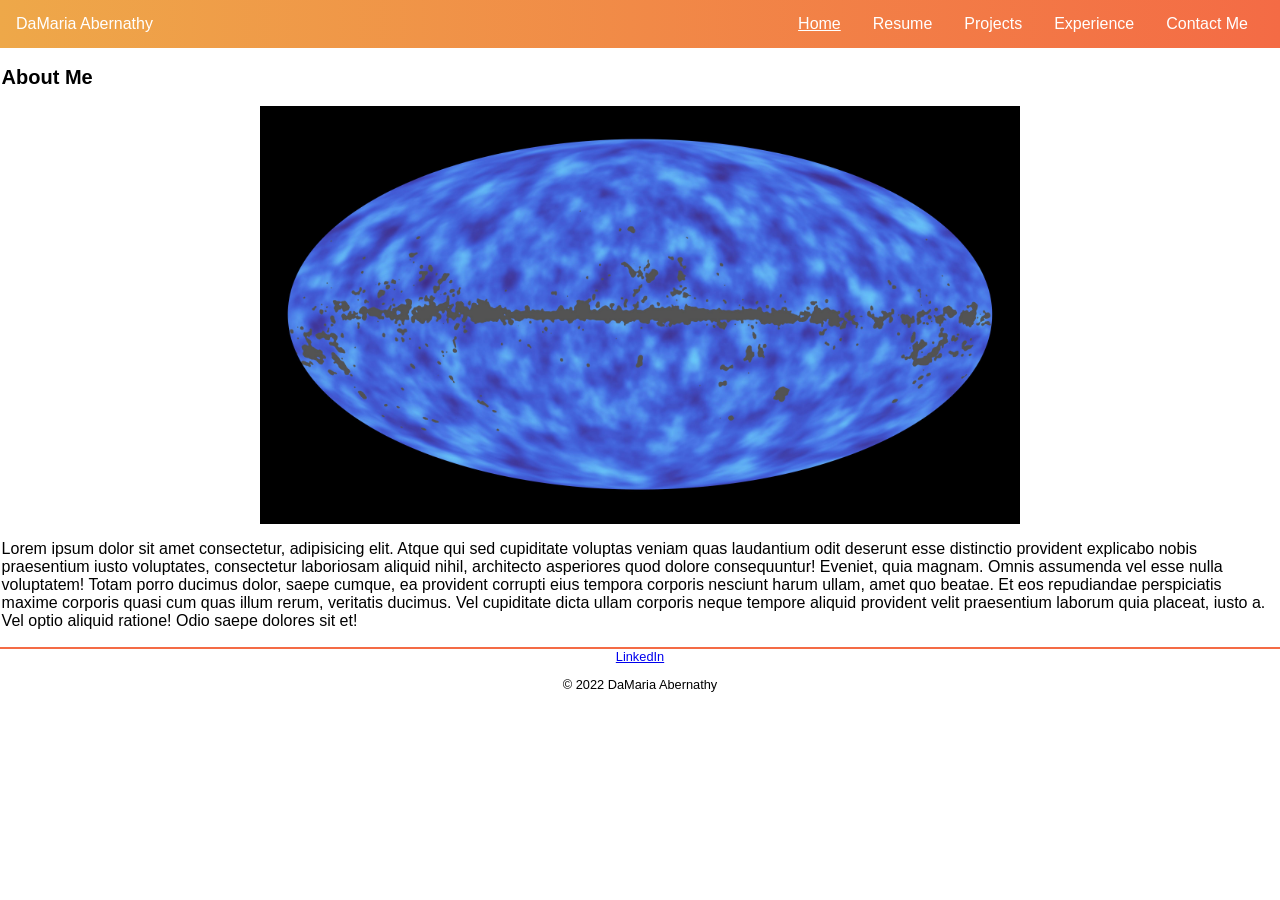
<file: rwd.html>
<!DOCTYPE html>
<html lang="en">

<head>
    <meta charset="UTF-8">
    <meta http-equiv="X-UA-Compatible" content="IE=edge">
    <meta name="viewport" content="width=device-width, initial-scale=1.0">
    <link rel="stylesheet" href="styles/rwd.css">
    <title>Document</title>
</head>
<body>
    <section class="top-nav">
        <div>
            <p>DaMaria Abernathy</p>
        </div>
        <input id="menu-toggle" type="checkbox" />
        <label class='menu-button-container' for="menu-toggle">
        <div class='menu-button'></div>
        </label>
    <ul class="menu">
        <li><a href="rwd.html" class="current">Home</a></li>
        <li><a href="files/COHSCoverLetter.pdf" target="_blank">Resume</a></li>
        <li><a href="#Projects">Projects</a></li>
        <li><a href="#Experience">Experience</a></li>
        <li><a href="#Contact Me">Contact Me</a></li>
    </ul>
    </section>
    <article>
        <h2>About Me</h2>
        <img src="images/world.jpg" alt="wide image">
        <p>Lorem ipsum dolor sit amet consectetur, adipisicing elit. Atque qui sed cupiditate voluptas veniam quas laudantium odit deserunt esse distinctio provident explicabo nobis praesentium iusto voluptates, consectetur laboriosam aliquid nihil, architecto asperiores quod dolore consequuntur! Eveniet, quia magnam. Omnis assumenda vel esse nulla voluptatem! Totam porro ducimus dolor, saepe cumque, ea provident corrupti eius tempora corporis nesciunt harum ullam, amet quo beatae. Et eos repudiandae perspiciatis maxime corporis quasi cum quas illum rerum, veritatis ducimus. Vel cupiditate dicta ullam corporis neque tempore aliquid provident velit praesentium laborum quia placeat, iusto a. Vel optio aliquid ratione! Odio saepe dolores sit et!</p>
    </article>
    <footer>
        <a href="https://www.linkedin.com/feed/">LinkedIn</a><p class="copyright">&copy; 2022 DaMaria Abernathy</p>
    </footer>
</body>
</html>
</file>
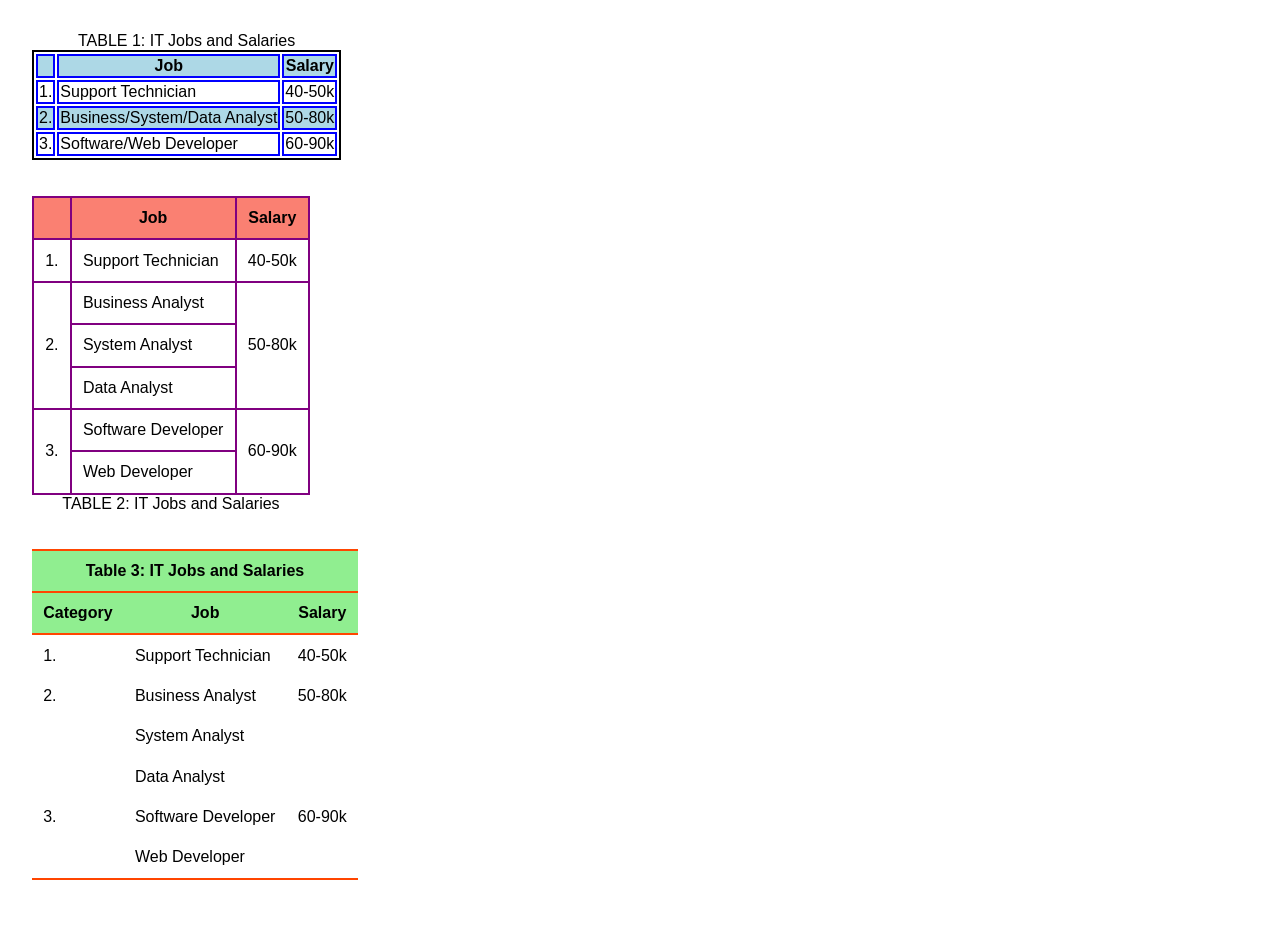
<file: table.html>
<!DOCTYPE html>
<html lang="en">
<head>
    <meta charset="UTF-8">
    <meta http-equiv="X-UA-Compatible" content="IE=edge">
    <meta name="viewport" content="width=device-width, initial-scale=1.0">
    <title>Document</title>
    <link rel="stylesheet" href="styles/table.css">
</head>
<body>
    <table class="first"> 
    <caption>TABLE 1: IT Jobs and Salaries</caption>
    <tr>
        <th></th>
        <th>Job</th>
        <th>Salary</th>
    </tr>
    <tr>
        <td>1.</td>
        <td>Support Technician</td>
        <td>40-50k</td>
        </tr>
        <tr>
        <td>2.</td>
        <td>Business/System/Data Analyst</td>
        <td>50-80k</td>
    </tr> 
    <tr>
        <td>3.</td>
        <td>Software/Web Developer</td>
        <td>60-90k</td>
    </tr> 
    </table>
    <br><br>
        <table class="second"> 
    <caption>TABLE 2: IT Jobs and Salaries</caption>
    <tr>
        <th></th>
        <th>Job</th>
        <th>Salary</th>
    </tr>
    <tr>
        <td>1.</td>
        <td>Support Technician</td>
        <td>40-50k</td>
    </tr>
    <tr>
        <td rowspan="3">2.</td>
        <td>Business Analyst</td> 
        <td rowspan="3">50-80k</td>
    </tr> 
    <tr>
        <td>System Analyst</td> 
    </tr> 
    <tr>
        <td>Data Analyst</td> 
    </tr> 
    <tr>
        <td rowspan="2">3.</td>
        <td>Software Developer</td>
        <td rowspan="2">60-90k</td>
    </tr> 
    <tr>
        <td>Web Developer</td> 
    </tr> 
    </table>
    <br><br>
        <table class="third">
            <thead>
                <tr>
                    <th colspan="3">Table 3: IT Jobs and Salaries</th>
                </tr>
                <tr>
                    <th>Category</th>
                    <th>Job</th>
                    <th>Salary</th>
                </tr>
            </thead>
            <tbody>
                <tr>
                    <td>1.</td>
                    <td>Support Technician</td>
                    <td>40-50k</td>
                </tr>
                <tr>
                    <td rowspan="3">2.</td>
                    <td>Business Analyst</td>
                    <td rowspan="3">50-80k</td>
                </tr>
                <tr>
                    <td>System Analyst</td>
                </tr>
                <tr>
                    <td>Data Analyst</td>
                </tr>
                <tr>
                    <td rowspan="2">3.</td>
                    <td>Software Developer</td>
                    <td rowspan="2">60-90k</td>
                </tr>
                <tr>
                    <td>Web Developer</td>
                </tr>
            </tbody>
        </table>
</body>
</html>
</file>
<file: styles/menu.css>
html{
    background-image: linear-gradient(to left, white 0%, lightblue 100%);
}
#nav_menu ul { list-style-type: none; }
#nav_menu ul li { float: left; }
#nav_menu ul li a {
    font-family: Arial, Helvetica, sans-serif;
    text-align: center;
    display: block;
    width: 175px;
    padding: 1em 0;
    text-decoration: none;
    background-color: blue;
    color: white;
    font-weight: bold;
    border-right: 2px solid white; }
#nav_menu ul li a.lastitem { border-right: none; }
#nav_menu ul li a.current { color: yellow; }
header{
    border-bottom: 5px solid blue;
    padding-bottom: 4em;
}
body{
    width: 95%;
    background-color: white;
    margin: 15px auto;
    margin: 15px auto;
    padding: 15px 1.5em;
    border: 1px solid blue;
    border-radius: 25px;
    box-shadow: 5px 5px 0px 0px;
}
article h1{
    column-span: all;
    color: blue;
    font-family: Arial, Helvetica, sans-serif;
}
article h2{
    color: blue;
    font-family: Arial, Helvetica, sans-serif;
}

aside{
    width: 20%;
    position: fixed;
    bottom: 35%;
    right: 0;
    padding: 0.1em 1em 1em;
    background-color: lightblue;
    border: 3px solid blue;
}
aside ol{
    list-style-type:upper-roman;
}
aside ul{
    list-style-type:square
}

article{
    float: left;
    clear: left;
    width: 75%;
    column-count: 3;
    column-rule: 6px dotted blue;
    column-gap: 2em;
    margin-left: 2em;
}
article p::first-letter{
    font-size: 2em;
    font-weight: bold;
    font-style: italic;
}

article img{
    float: left;
}
footer{
    clear: both;
    border-top: 2px solid blue;
    text-align:center;
}
</file>
<file: style/main.css>
html{
    background-image: linear-gradient(to bottom, white 0%, #facd8a 100%);
}

body{
    font-family: Arial, Helvetica, sans-serif;
    font-size: 100%;
    margin-left: 10px;
    width: 1000px;
    background-color: white;
    margin: 15px auto;
    padding: 15px 1.5em;
    border: 1px solid black;
    border-radius: 25px;
    box-shadow: 5px 5px 0 0;
}
a:focus, a:hover{
    font-style: italic;
    color: orangered;
}
header h1{
    font-size: 175%;
    color: maroon;
    text-indent: 30px;
    
}
header h2{
    font-size: 130%;
    color: #800000;
    text-indent: 30px;
}
header img{
    float: left;
    margin-left: 2em;  
}
main{
    clear: left;
}

main h3{
    margin: 3em 2em 1.5em;
    font-size: 105%;
    border: 5px double blue;
    border-radius: 20px;
    box-shadow: 3px 3px 4px 4px red;
    padding: 1em;
}
.shadow{
    text-shadow: 2px 2px 2px rgb(128,0,0);
}
main div.contact{
    margin: 1.5em 2em 0em 2em;
    border: 5px dotted blue;
    border-radius: 20px;
    box-shadow: 3px 3px 4px 4px red;
    padding: 1em;
}
#list{
    line-height: 1.5em;
}
main nav{
    font-size: 105%;
    margin: 1.5em 2em 1.5em;
    border: 5px dashed blue;
    border-radius: 20px;
    box-shadow: 3px 3px 4px 4px red;
    padding: 0.5em;
}

footer p.copyright{
    text-align: center;
    font-size: 80%;
}
</file>
<file: styles/project.css>
html{
    background-image: linear-gradient(to left, white 0%, #facd8a 100%);

}
body{
    font-family: Arial, Helvetica, sans-serif;
    font-size: 100%;
    margin-left: 10px;
    width: 90%;
    background-color: white;
    margin: 15px auto;
    padding: 15px 1.5em;
    border: 1px solid black;
    border-radius: 25px;
    box-shadow: 5px 5px 0 0;
}
a:focus, a:hover{
    font-style: italic;
    color: orangered;
    border: 3px blue;
    border-style: dotted solid;
}
header h1{
    font-size: 175%;
    color: maroon;
    text-indent: 30px;
    
}
header h2{
    font-size: 130%;
    color: #800000;
    text-indent: 30px;
}
header img{
    float: left;
    margin-left: 2em;  
    margin-bottom: 1em;
}
.shadow{
    text-shadow: 2px 2px 2px rgb(128,0,0);
}
header{
    border-bottom: 2px solid maroon;
    padding-bottom: 2em;
}
article{
    clear: left;
    width: 70%;
    float: left;
    column-count: 2;
    column-rule: 2px dotted maroon;
    column-gap: 2em;
    margin-left: 2em;
}
article h3{
    column-span: all;
}
article img{
    float: left;
    margin-right: 1em;
    margin-bottom: 1em;
}
article p::first-letter{
    font-size: 3em;
    font-weight: bold;
    font-style: italic;
    color: lightgreen;
}
aside{
    width: 20%;
    float: right; 
    padding: 0.1em 1em 1em;
    background-color: #ffebc6;
}
footer{
    clear: both;
    border-top: 2px solid maroon;
}
footer p.copyright{
    text-align: center;
    font-size: 80%;
}
p.fixed {
    width: auto;
    position: fixed;
    bottom: 35%;
    right: 0;
    border: 3px solid darkgreen;
    background-color: lightgreen;
    padding: 2em;
}
</file>
<file: styles/rwd.css>
html, body {
    margin: 0;
    height: 100%;
    font-size: 100%;
}
* {
    font-family: Verdana, Arial, Helvetica, sans-serif;
    box-sizing: border-box;
}
/*---------------------------------------------------------------*/
.top-nav {
    display: flex;
    flex-direction: row;
    align-items: center;
    justify-content: space-between;
    background-color: #00BAF0;
    background: linear-gradient(to left, #f46b45, #eea849);
    /* W3C, IE 10+/ Edge, Firefox 16+, Chrome 26+, Opera 12+, Safari 7+ */
    color: #FFF;
    height: 3em;
    padding: 1em;
}
.menu {
    display: flex;
    flex-direction: row;
    list-style-type: none;
    margin: 0;
    padding: 0;
}
.menu > li {
    margin: 0 1rem;
    overflow: hidden;
}
.menu-button-container {
    display: none;
    height: 100%;
    width: 30px;
    cursor: pointer;
    flex-direction: column;
    justify-content: center;
    align-items: center;
}
#menu-toggle {
    display: none;
}
.menu-button,
.menu-button::before,
.menu-button::after {
    display: block;
    background-color: #fff;
    position: absolute;
    height: 4px;
    width: 30px;
    transition: transform 400ms cubic-bezier(0.23, 1, 0.32, 1);
    border-radius: 2px;
}
.menu-button::before {
    content: '';
    margin-top: -8px;
}
.menu-button::after {
    content: '';
    margin-top: 8px;
}
#menu-toggle:checked + .menu-button-container .menu-button::before {
    margin-top: 0px;
    transform: rotate(405deg);
}
#menu-toggle:checked + .menu-button-container .menu-button {
    background: rgba(255, 255, 255, 0);
}
#menu-toggle:checked + .menu-button-container .menu-button::after {
    margin-top: 0px;
    transform: rotate(-405deg);
}
/*----end of menu*/
section a{
    text-decoration:none;
    color:white;
}
section a:hover, a.current{
    text-decoration: underline;
} 
article{
    padding: 0.1em;
}
article h2{
    font-size: 1.25em;
}
article p{
    font-size: 1em;
}
article img{
    margin: auto;
    display: block;
    width: 100%;
    max-width: 760px;
}
footer{
    border-top: 2px solid #f46b45;
    text-align: center;
    font-size: .8em;
}
@media only screen and (max-width: 700px){
.menu-button-container {
    display: flex;
}
.menu {
    position: absolute;
    top: 0;
    margin-top: 50px;
    left: 0;
    flex-direction: column;
    width: 100%;
    justify-content: center;
    align-items: center;
}
#menu-toggle ~ .menu li {
    height: 0;
    margin: 0;
    padding: 0;
    border: 0;
    transition: height 400ms cubic-bezier(0.23, 1, 0.32, 1);
}
#menu-toggle:checked ~ .menu li {
    border: 1px solid #333;
    height: 2.5em;
    padding: 0.5em;
    transition: height 400ms cubic-bezier(0.23, 1, 0.32, 1);
}
.menu > li {
    display: flex;
    justify-content: center;
    margin: 0;
    padding: 0.5em 0;
    width: 100%;
    color: white;
    background-color: #222;
}
.menu > li:not(:last-child) {
    border-bottom: 1px solid #444;
}
article h2{
    font-size: 1.1em;
}
article p{
    font-size: 0.8em;
}
footer{
    border-top: 1px solid #f46b45;
    text-align: center;
    font-size: 0.6em;
}
}
</file>
<file: styles/table.css>
html, body {
    margin: 1em;
    height: 100%;
    font-size: 100%;
}
* {
    font-family: Verdana, Arial, Helvetica, sans-serif;
}
    /*-----------------------------------------------------------*/
table.first {
    border-collapse: separate;
    border: 2px solid black; 
}
table.first th, table.first td {
    border: 2px solid blue;
}
table.first tr:nth-child(odd) {
    background-color: lightblue;
}
    /*-----------------------------------------------------------*/
table.second { 
    border-collapse: collapse; 
    border: 2px solid purple; 
    caption-side: bottom;
}
table.second th {
    background-color: salmon;
}
table.second th, table.second td {
    padding: 0.7em; 
    vertical-align: middle;
    border: 2px solid purple;
}
table.second thead tr:first-child{ 
    border-bottom: 2px solid purple;
}
/*----------------------------*/
table.third { 
    border-collapse: collapse; 
}

table.third tr, table.third td, table.third th {
    vertical-align: top;
    padding: 0.7em;
} 
table.third thead tr:first-child{
    border-top:2px solid orangered;
    border-bottom: 2px solid orangered;
}
table.third thead tr:nth-child(2){
    border-bottom:2px solid orangered;
}
table.third tr:last-child{
    border-bottom:2px solid orangered;
}
table.third thead{
    background-color: lightgreen;
}

@media only screen and (max-width: 425px) {
    th, td {
    display: block;
    }
    thead, td.number {
    display: none;
    padding: 0;
    }
}
</file>
